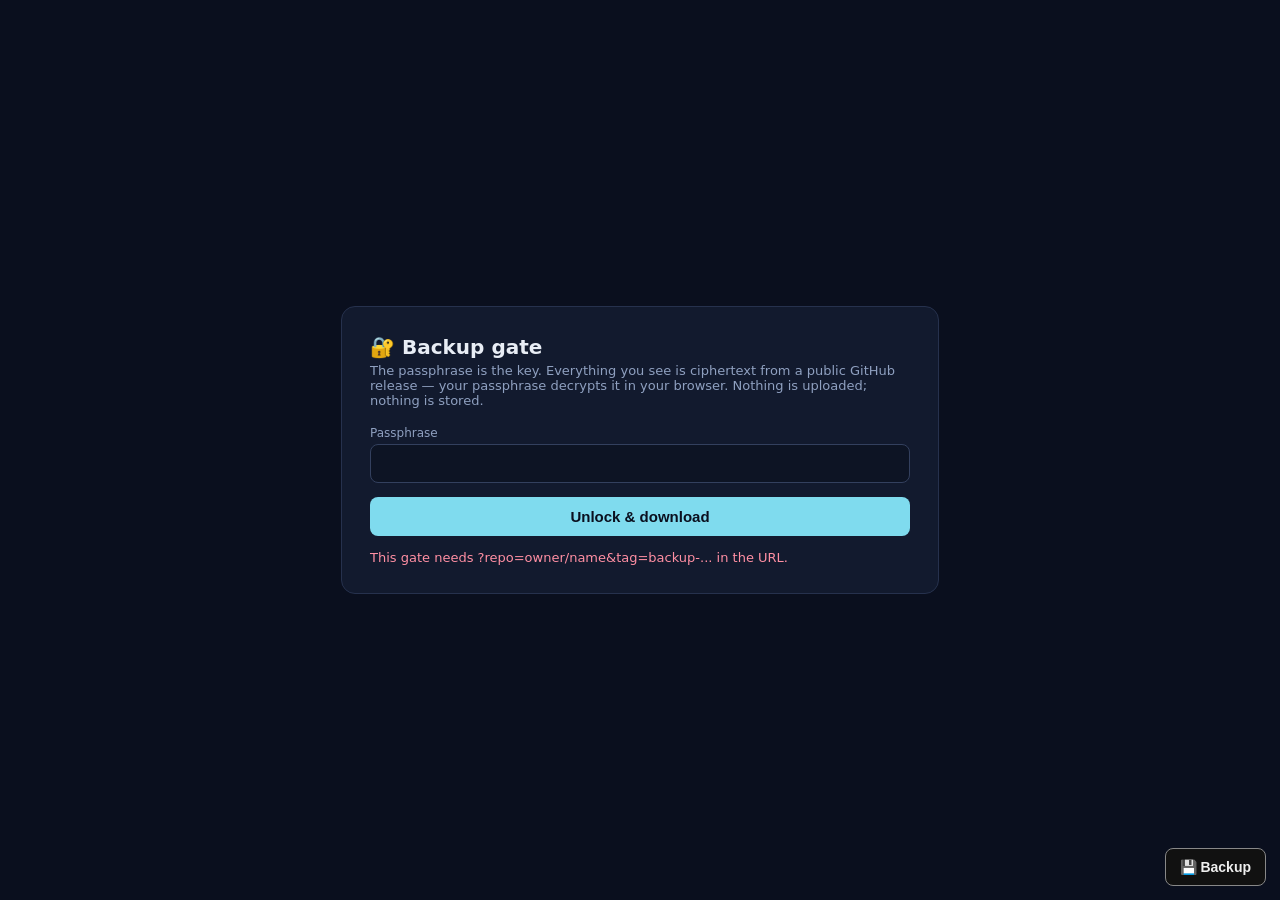
<file: browser-demo/backup-gate.html>
<!doctype html>
<html lang="en">
<head>
<meta charset="utf-8">
<meta name="viewport" content="width=device-width,initial-scale=1">
<title>Backup gate — the passphrase is the key</title>
<style>
  body { font-family: system-ui, sans-serif; background: #0A0F1E; color: #e8edf5;
         margin: 0; min-height: 100vh; display: flex; align-items: center; justify-content: center; }
  .card { background: #121a2e; border: 1px solid #26314d; border-radius: 14px;
          padding: 28px; width: min(540px, 92vw); }
  h1 { font-size: 20px; margin: 0 0 4px; }
  .sub { color: #8fa0c0; font-size: 13px; margin: 0 0 18px; }
  label { display: block; font-size: 12px; color: #8fa0c0; margin: 12px 0 4px; }
  input[type=password] { width: 100%; box-sizing: border-box; padding: 10px; border-radius: 8px;
         border: 1px solid #33405e; background: #0d1424; color: #e8edf5; font-size: 15px; }
  button { margin-top: 14px; width: 100%; padding: 11px; border-radius: 8px; border: 0;
           background: #7fdbee; color: #0A0F1E; font-weight: 700; font-size: 15px; cursor: pointer; }
  button:disabled { opacity: .5; cursor: wait; }
  .files { margin-top: 14px; }
  .file { display: flex; justify-content: space-between; padding: 8px 10px; border-radius: 8px;
          background: #0d1424; margin-top: 6px; font-size: 13px; }
  .file .n { overflow: hidden; text-overflow: ellipsis; white-space: nowrap; margin-right: 10px; }
  .file .s { color: #8fa0c0; white-space: nowrap; }
  .status { margin-top: 12px; font-size: 13px; color: #8fa0c0; white-space: pre-wrap; }
  .bad { color: #ff8fa3; }
  .ok { color: #8fe3a8; }
</style>
</head>
<body>
<div class="card">
  <h1>🔐 Backup gate</h1>
  <p class="sub">The passphrase is the key. Everything you see is ciphertext from a public
     GitHub release — your passphrase decrypts it in your browser. Nothing is uploaded;
     nothing is stored.</p>
  <label>Passphrase</label>
  <input type="password" id="pass" autocomplete="off">
  <button id="go">Unlock &amp; download</button>
  <div class="files" id="files"></div>
  <div class="status" id="status"></div>
</div>

<script src="gobbonet-backup.js"></script>
<script>
(function () {
  "use strict";
  var params = new URLSearchParams(location.search);
  var repo = params.get("repo") || "";
  var tag = params.get("tag") || "";
  var status = document.getElementById("status");
  var filesEl = document.getElementById("files");
  var passEl = document.getElementById("pass");
  var goBtn = document.getElementById("go");

  function setStatus(m, cls) {
    status.textContent = m;
    status.className = "status" + (cls ? " " + cls : "");
  }
  function fmt(n) { return n > 1e9 ? (n / 1e9).toFixed(2) + " GB" : n > 1e6 ? (n / 1e6).toFixed(1) + " MB" : Math.round(n / 1e3) + " KB"; }

  if (!repo || !tag) { setStatus("This gate needs ?repo=owner/name&tag=backup-... in the URL.", "bad"); return; }

  // Preview: fetch the manifest tokenless (public repo) and list the files.
  fetch("https://api.github.com/repos/" + repo + "/releases/tags/" + tag, {
    headers: { Accept: "application/vnd.github+json", "X-GitHub-Api-Version": "2022-11-28" },
  }).then(function (r) { if (!r.ok) throw new Error("release not found — is the repo public?"); return r.json(); })
    .then(function (rel) {
      return fetch("https://api.github.com/repos/" + repo + "/releases/" + rel.id + "/assets", {
        headers: { Accept: "application/vnd.github+json", "X-GitHub-Api-Version": "2022-11-28" },
      }).then(function (r) { return r.json(); });
    })
    .then(function (assets) {
      // The mod names its manifest <tag>.backup.json; the awrtifact CLI
      // uploads <name>.manifest.json — both are the same chunk contract
      // (per-part + whole sha256), one with an encryption envelope, one
      // plaintext. A release that carries either is self-describing.
      var man = assets.filter(function (a) { return /\.(backup|manifest)\.json$/.test(a.name); })[0];
      if (!man) throw new Error("no backup manifest in this release");
      return fetch(man.browser_download_url).then(function (r) { return r.json(); });
    })
    .then(function (manifest) {
      filesEl.innerHTML = "";
      manifest.files.forEach(function (f) {
        var row = document.createElement("div");
        row.className = "file";
        var n = document.createElement("span"); n.className = "n"; n.textContent = f.name;
        var s = document.createElement("span"); s.className = "s"; s.textContent = fmt(f.size);
        row.appendChild(n); row.appendChild(s);
        filesEl.appendChild(row);
      });
      var encrypted = manifest.files.some(function (f) {
        return f.parts && f.parts[0] && f.parts[0].iv;
      });
      if (encrypted) {
        setStatus("Found " + manifest.files.length + " encrypted file(s) in " + tag +
                  ". Enter the passphrase to decrypt them.");
      } else {
        goBtn.disabled = true;
        setStatus("Plaintext store release — " + manifest.files.length + " file(s), no "
                  + "passphrase (the CLI uploads plaintext; the GobboNet mod encrypts). "
                  + "Download with the CLI: awrtifact fetch <name> --url <release>");
      }
    })
    .catch(function (e) { setStatus("Cannot read the backup: " + e.message, "bad"); });

  goBtn.onclick = function () {
    var pass = passEl.value;
    if (pass.length < 8) { setStatus("Passphrase must be 8+ characters.", "bad"); return; }
    var core = window.__gobbonetBackup;
    if (!core) { setStatus("mod not loaded — hard-refresh the page.", "bad"); return; }
    goBtn.disabled = true;
    setStatus("Downloading, verifying, decrypting…");
    core.restoreBackup("", repo, tag, pass, function (name, i, n) {
      setStatus("part " + i + "/" + n + " — " + name);
    }).then(function (files) {
      files.forEach(function (f) {
        var a = document.createElement("a");
        a.href = URL.createObjectURL(f.blob);
        a.download = f.name;
        document.body.appendChild(a);
        a.click();
        setTimeout(function () { URL.revokeObjectURL(a.href); a.remove(); }, 5000);
      });
      setStatus("Decrypted and saved: " + files.map(function (f) { return f.name; }).join(", ") +
                " — every byte verified against its sha256.", "ok");
    }).catch(function (e) {
      setStatus("Unlock failed: " + e.message + " (wrong passphrase, or the backup is corrupt).", "bad");
    }).finally(function () { goBtn.disabled = false; });
  };
})();
</script>
</body>
</html>
</file>
